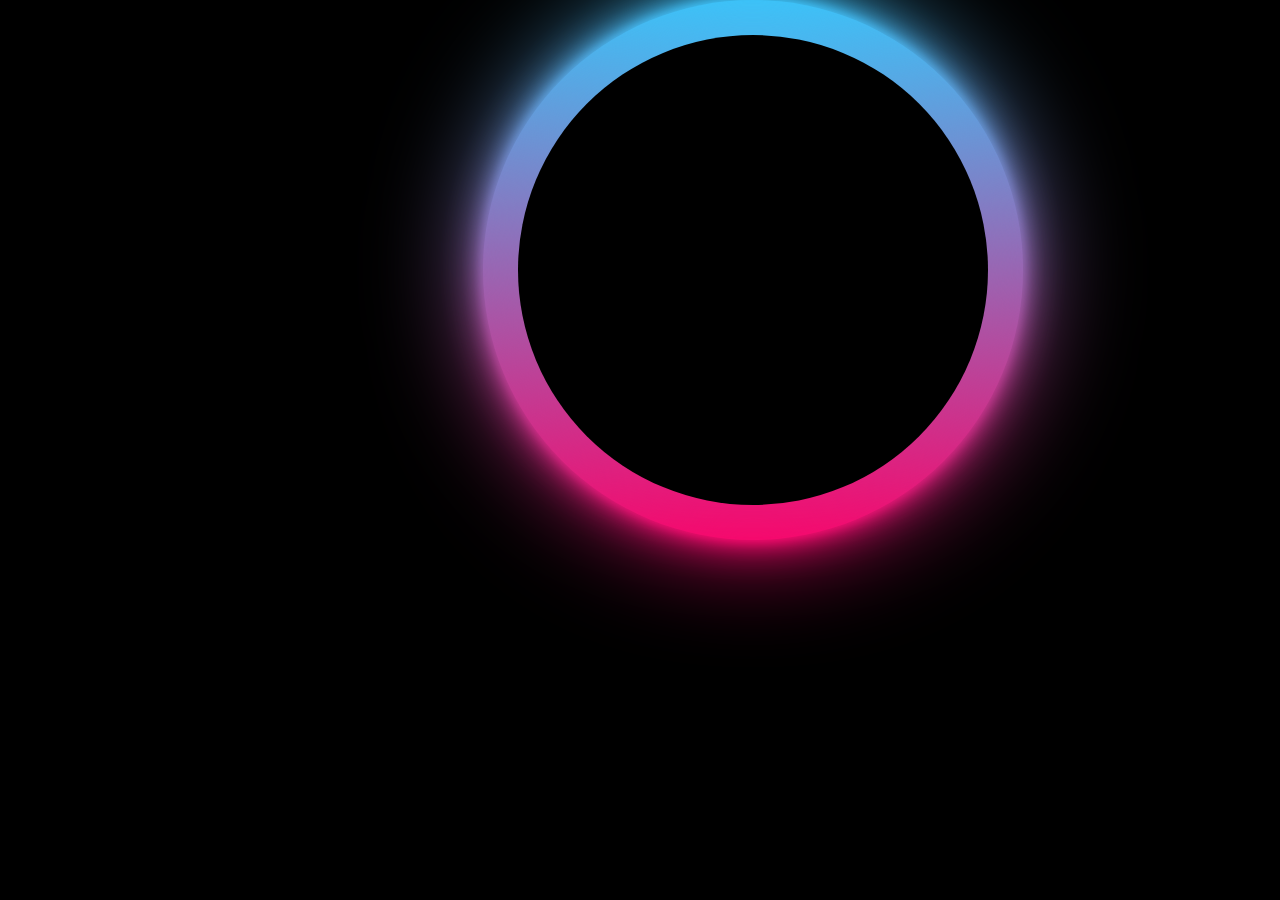
<file: index.html>
<!DOCTYPE html>
<html lang="en">
<head>
    <meta charset="UTF-8">
    <meta http-equiv="X-UA-Compatible" content="IE=edge">
    <meta name="viewport" content="width=device-width, initial-scale=1.0">
    <link rel="stylesheet" href="style.css">
    <title>Circle</title>
</head>
<body>
        <h1>Animated Circle</h1>
        <div class="circle">
            <span></span>
            <span></span>
            <span></span>
            <span></span>
        </div>
</body>
</html>
</file>
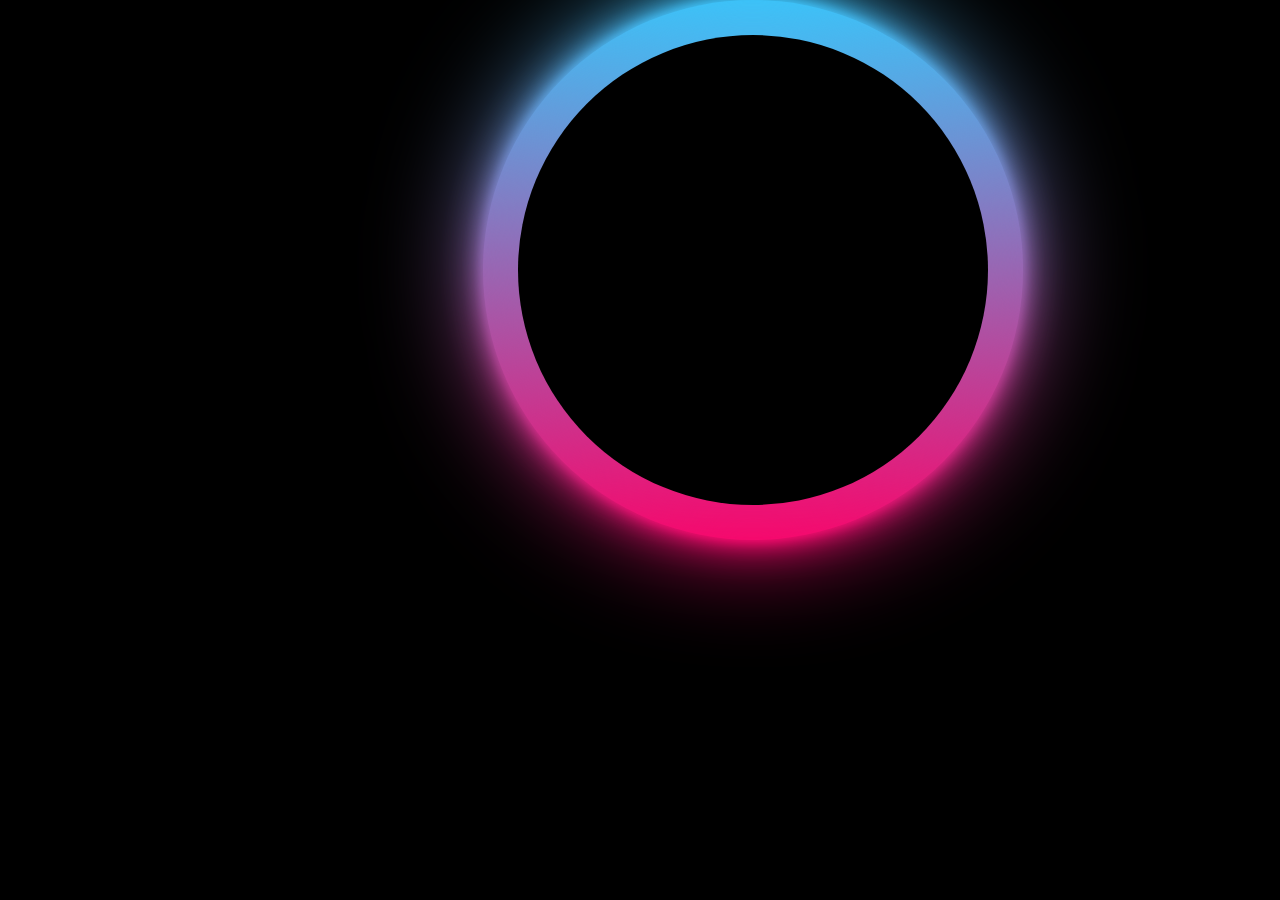
<file: index3.html>
<!DOCTYPE html>
<html lang="en">
<head>
    <meta charset="UTF-8">
    <meta http-equiv="X-UA-Compatible" content="IE=edge">
    <meta name="viewport" content="width=device-width, initial-scale=1.0">
    <link rel="stylesheet" href="index3.css">
    <title>Circle</title>
</head>
<body>
        <h1>Animated Circle</h1>
        <div class="circle">
            <span></span>
            <span></span>
            <span></span>
            <span></span>
        </div>
</body>
</html>
</file>
<file: style.css>
body {
    margin: 0;
    padding: 0;
    display: flex;
    justify-content: center;
    align-items: center;
    background-color: black;
}
/* comment*/
.circle {
    position: relative;
    width: 60vh;
    height: 60vh;
    background: linear-gradient(#33ccff ,#ff0066);
    border-radius: 50%;
    animation: animate 0.5s linear infinite;
}
@keyframes animate{
    from{
        transform: rotate(0deg);
    }
    to{
        transform: rotate(360deg);
    }
}
.circle:after {
    content: '';
    position: absolute;
    top: 35px;
    right: 35px;
    bottom: 35px;
    left: 35px;
    border-radius: 50%;
    background-color: black;
}
.circle span {
    position: absolute;
    width: 100%;
    height: 100%;
    background: linear-gradient(#33ccff ,#ff0066);
    border-radius: 50%;
}

.circle span:nth-child(1){
    filter: blur(5px);
}
.circle span:nth-child(2){
    filter: blur(10px);
}
.circle span:nth-child(3){
    filter: blur(20px);
}
.circle span:nth-child(4){
    filter: blur(55px);
}
</file>
<file: index3.css>
body {
    margin: 0;
    padding: 0;
    display: flex;
    justify-content: center;
    align-items: center;
    background-color: black;
}
/* comment*/
.circle {
    position: relative;
    width: 60vh;
    height: 60vh;
    background: linear-gradient(#33ccff ,#ff0066);
    border-radius: 50%;
    animation: animate 0.5s linear infinite;
}
@keyframes animate{
    from{
        transform: rotate(0deg);
    }
    to{
        transform: rotate(360deg);
    }
}
.circle:after {
    content: '';
    position: absolute;
    top: 35px;
    right: 35px;
    bottom: 35px;
    left: 35px;
    border-radius: 50%;
    background-color: black;
}
.circle span {
    position: absolute;
    width: 100%;
    height: 100%;
    background: linear-gradient(#33ccff ,#ff0066);
    border-radius: 50%;
}

.circle span:nth-child(1){
    filter: blur(5px);
}
.circle span:nth-child(2){
    filter: blur(10px);
}
.circle span:nth-child(3){
    filter: blur(20px);
}
.circle span:nth-child(4){
    filter: blur(55px);
}
</file>
